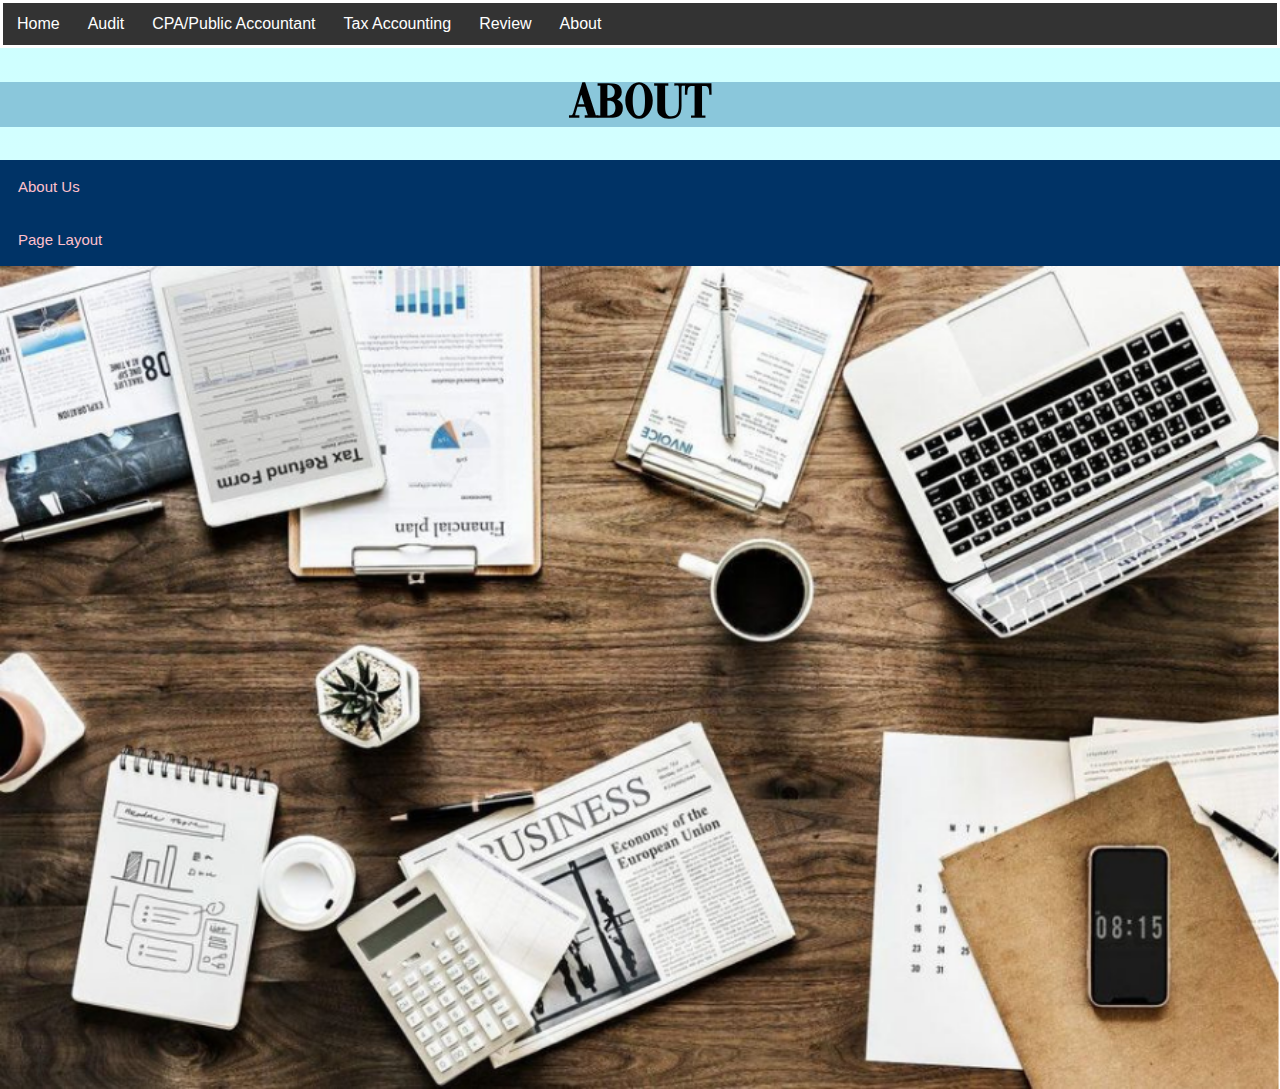
<file: about.html>
<!DOCTYPE html>
<html>
  <head>
    <meta charset="utf-8">
    <meta name="viewport" content="width=device-width">
    <title>repl.it</title>
    <link href="style.css" rel="stylesheet" type="text/css" />

  </head>
  <body>
      <style> /* CSS Navigation Bar from https://www.w3schools.com/css/css_navbar_horizontal.asp */</style>
<ul class="sticky"> 
  <li><a href="index.html">Home</a></li>
  <li><a href="audit.html">Audit </a></li>
  <li><a href="CPA.html">CPA/Public Accountant</a></li>
  <li><a href="Taxaccounting.html">Tax Accounting</a></li>
  <li><a href="Review.html">Review</a></li>
  <li><a href="about.html">About</a></li>
</ul>
<style> /*ABOUT ME */</style>
  <h1> <div class="header2"> ABOUT </Center> </h1>
<button class="accordion2" style="color:#FFC0CB" >About Us</button>
<div class="panel2">
  <h5>CD
    <br> 
    <h5> My name is CD and welcome to my page of Accounting. I am currently a senior in High School. My website is based on one of my interests in the business field. This is a perfect time for me to research a career path that I'm interested in it and how this business major "Accounting" works. I hope this page can be a bit helpful for both me and you.</h5>
</div>
<button class="accordion2" style="color:#FFC0CB">Page Layout </button>
<div class="panel2">
  <h5> The website will look similar to what you're looking for right now. The first tab is the home page which you will see a show slides, and "What is According" summary. The following 3 tabs are your subtopic. Click any topic you like, and it will give you a summary. I hope this website will help you a little with some information about accounting.</h5>
</div>
 <img src="image1.jpg" style="width:100%">
  <br> 


  <script> 
// accordion script from https://www.w3schools.com/howto/howto_js_accordion.asp
var acc = document.getElementsByClassName("accordion2");
var i;

for (i = 0; i < acc.length; i++) {
  acc[i].addEventListener("click", function() {
    this.classList.toggle("active");
    var panel = this.nextElementSibling;
    if (panel.style.display === "block") {
      panel.style.display = "none";
    } else {
      panel.style.display = "block";
    }
  });
}
    </script>
  </body>
</html>
</file>
<file: style.css>
/* CSS Navigation Bar from https://www.w3schools.com/css/css_navbar_horizontal.asp */
ul {
  list-style-type: none;
  margin: 0;
  padding: 0;
  overflow: hidden;
  background-color: #333;
  border: 3px solid white; 
  display: flex; 
  flex-direction: row; 
  flex-wrap: wrap;
z-index: 1;
}
li {
  float: left;
}
li a {
  display: block;
  color: white;
  text-align: center;
  padding: 12px 14px;
  text-decoration: none;
}

li a:hover {
  background-color: #111;
}

.active {
  background-color: rgb(100, 104, 100);
}
/* fonts*/
h1 {
  text-align: center;
  font-family: Vogue;
  font-size:50px
}
h2 {
  text-align: center;
  font-family: Apple;
  font-size:37px
}
 h3 {
  background: #f4f4f4;
}
/* Font theme from https://www.w3schools.com/cssref/css3_pr_font-face_rule.asp */
@font-face{
font-family:Apple;
src: url("AppleGaramond-Light.ttf")
} 
@font-face{
font-family:Vogue;
src: url("Vogue.ttf")
} 
/* headers*/
.header {
  background-color: #8AC7DB;
  height: 40px
}
.header2 {
  background-color: #8AC7DB;
  height: 45px
}
/* images*/
.image {
  height: 300px;
  width: 500px;
  text-align: center
}
.image2 {
  height: 300px;
  width: 450px;
  text-align: center
}
.sticky{
  position: sticky; 
  padding:0; 
  top: 0; 

}
/* change background color */
body, html {
  background: linear-gradient(to top, #ffffff 0%, #ccffff 100%);
}
div {
  background: #f4f4f4;
}


/* added columns today */
.column{
  column-rule: 3px solid  black;
  column-count: 2;
  column-gap: 10px;
}


/* accordion  from https://www.w3schools.com/howto/howto_js_accordion.asp */
.accordion {
 background-color: inherit; 
  color: black; 
  cursor: pointer; 
  padding: 20px; 
  width: 100%; 
  text-align: center; 
  border: 5px solid black;
  transition: .4s;
 /* self added */
  font-size: 30px; 
  height: 100px;
}
.accordion:hover{
  background-color: #a4ccd0
}
.panel {
  padding: 0 18px;
  background-color: transparent; 
  display: none;
  overflow: hidden;
}


/* accordion2 from https://www.w3schools.com/howto/howto_js_accordion.asp*/
.accordion2 {
  background-color: #003366;
  color: transparent;
  cursor: pointer;
  padding: 18px;
  width: 100%;
  border: none;
  text-align: left;
  outline: none;
  font-size: 15px;
  transition: 0.4s;
}

.active, .accordion2:hover {
  background-color: #39a6c1; 
}
.panel2 {
  padding: 0 18px;
  display: none;
  background-color: inherit;
  overflow: hidden;
}

 /* HOMEPAGE */
* {box-sizing: border-box}
body {font-family: Verdana, sans-serif; margin:0}
.mySlides {display: none}
img {vertical-align: middle;}
/* Slideshow container from https://www.quanzhanketang.com/howto/howto_js_slideshow.html */
.slideshow-container {
  max-width: 1000px;
  position: relative;
  margin: auto;
  z-index: 0
}
/* Next & previous buttons */
.prev, .next {
  cursor: pointer;
  position: absolute;
  top: 50%;
  width: auto;
  padding: 16px;
  margin-top: -22px;
  color: white;
  font-weight: bold;
  font-size: 18px;
  transition: 0.6s ease;
  border-radius: 0 3px 3px 0;
  user-select: none;
}
.prev {
cursor: pointer;
position: absolute;
top: 50%;
left: 3%;
width: auto;
padding: 16px;
margin-top: -22px;
color: white;
font-weight: bold;
font-size: 18px;
transition: 0.6s ease;
border-radius: 0 10px 20px 0;
user-select: none;
}
/* Position the "next button" to the right */
.next {
  right: 0;
  border-radius: 3px 0 0 3px;
}
/* On hover, add a black background color with a little bit see-through */
.prev:hover, .next:hover {
  background-color: rgba(0,0,0,0.8);
}
/* Caption text */
.text {
  color: Black;
  font-size: 15px;
  padding: 8px 12px;
  position: absolute;
  bottom: 8px;
  width: 100%;
  text-align: center;
}
/* Number text (1/3 etc) */
.numbertext {
  color: Black;
  font-size: 12px;
  padding: 8px 12px;
  position: absolute;
  top: 0;
}
/* The dots/bullets/indicators */
.dot {
  cursor: pointer;
  height: 15px;
  width: 15px;
  margin: 0 2px;
  background-color: #bbb;
  border-radius: 50%;
  display: inline-block;
  transition: background-color 0.6s ease;
}
.active, .dot:hover {
  background-color: #717171;
}
/* Fading animation */
.fade {
  -webkit-animation-name: fade;
  -webkit-animation-duration: 1.5s;
  animation-name: fade;
  animation-duration: 1.5s;
}
@-webkit-keyframes fade {
  from {opacity: .4} 
  to {opacity: 1}
}
@keyframes fade {
  from {opacity: .4} 
  to {opacity: 1}
}


/* On smaller screens, decrease text size */
@media only screen and (max-width: 300px) {
  .prev, .next,.text {font-size: 11px}
}
@media screen and (min-width:600px) and (max-width: 1000px){
body, html {
  background: linear-gradient(to top, #ffffff 0%, #ccffff 100%);
}
body, html {
  background: #c6e2ff
}
@media screen and (min-width:600px) and (max-width: 1000px){
ul {
  list-style-type: none;
  margin: 0;
  padding: 0;
  overflow: hidden;
  background-color: #333;
  border: 4px dotted #92a8d1; 
  display: flex; 
  flex-direction: row; 
  flex-wrap: wrap-reverse;

}
li {
  float: left;
}
</file>
